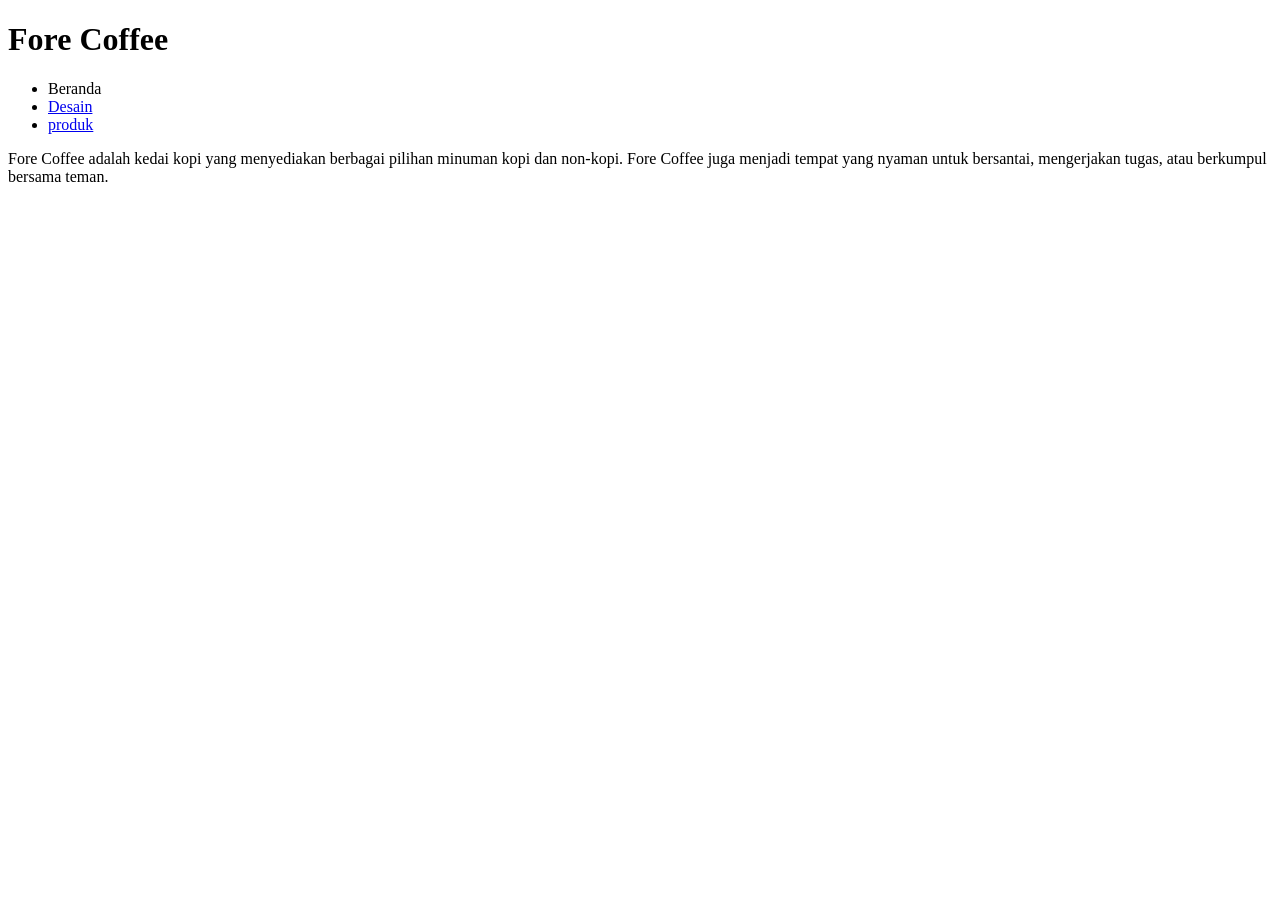
<file: index.html>
<!DOCTYPE html>
<html>
  <head>
    <meta charset="UTF-8">
    <link rel="stylesheet"
  </head>
  <body>
<h1>Fore Coffee</h1>
    <Ul>
      <li> Beranda</li>
      <li><a href="desain html">Desain</a></li>
      <li><a href="produk html">produk</a></li>
    </Ul>   
    <p> Fore Coffee adalah kedai kopi yang menyediakan berbagai pilihan minuman kopi dan non-kopi. Fore Coffee juga menjadi tempat yang nyaman untuk bersantai, mengerjakan tugas, atau berkumpul bersama teman. </p>
      
  </body>
</html>
</file>
